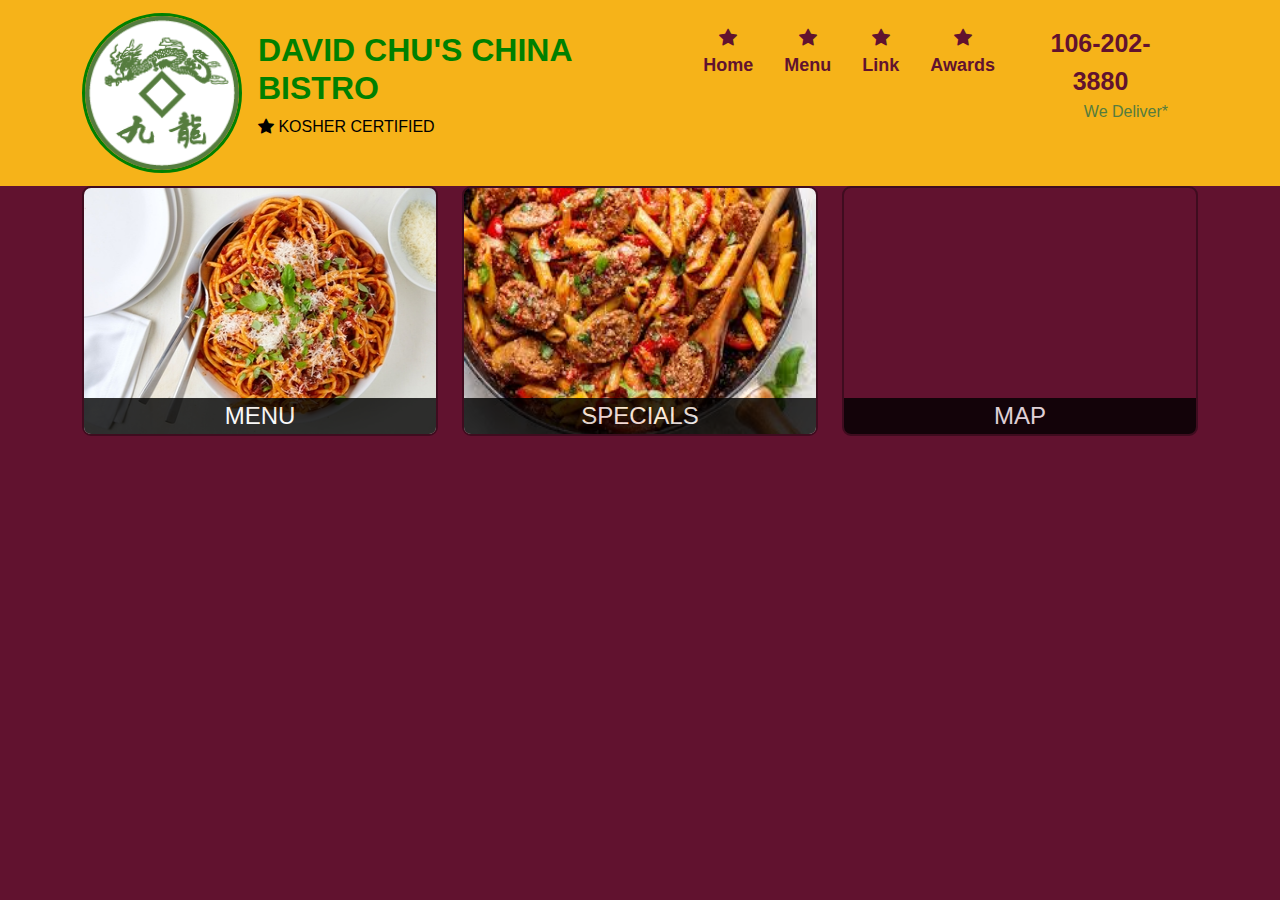
<file: index.html>
<!DOCTYPE html>
<html lang="en">

<head>
    <meta charset="UTF-8">
    <meta http-equiv="X-UA-Compatible" content="IE=edge">
    <meta name="viewport" content="width=device-width, initial-scale=1.0">
    <link rel="stylesheet" href="css/bootstrap.min.css">
    <link rel="stylesheet" href="css/style.css">
    <link rel="stylesheet" href="https://cdn.jsdelivr.net/npm/bootstrap-icons@1.8.1/font/bootstrap-icons.css">
    <title>New Folder(3)</title>
</head>

<body>

    <!-- ========= Header ========= -->

    <header id="header">
        <nav class="navbar navbar-expand-lg navbar-light bg-light">
            <div class="container">
                <a class="navbar-brand" href="#">
                    <img src="img/restaurant-logo_large.png" alt="#">
                </a>
                <div class="content">
                    <h2>DAVID CHU'S CHINA BISTRO</h2>
                    <p><i class="bi bi-star-fill"></i> KOSHER CERTIFIED</p>
                </div>
                <button class="navbar-toggler" type="button" data-bs-toggle="collapse"
                    data-bs-target="#navbarSupportedContent" aria-controls="navbarSupportedContent"
                    aria-expanded="false" aria-label="Toggle navigation">
                    <span class="navbar-toggler-icon"></span>
                </button>
                <div class="collapse navbar-collapse" id="navbarSupportedContent">
                    <ul class="navbar-nav ms-auto mb-2 mb-lg-0">
                        <li class="nav-item active">
                            <a class="nav-link" href="index.html"><i class="bi bi-star-fill"></i><br>
                                Home</a>
                        </li>
                        <li class="nav-item">
                            <a class="nav-link" href="menu-categories.html"><i class="bi bi-star-fill"></i><br>
                                Menu</a>
                        </li>
                        <li class="nav-item">
                            <a class="nav-link" href="#"><i class="bi bi-star-fill"></i><br> Link</a>
                        </li>
                        <li class="nav-item">
                            <a class="nav-link" href="#"><i class="bi bi-star-fill"></i><br> Awards</a>
                        </li>
                        <li id="phone" class="nav-item">
                            <a href="tel:106-202-3880" class="nav-link"><span>106-202-3880</span></a>
                            <div>We Deliver*</div>
                        </li>
                    </ul>
                </div>
            </div>
        </nav>
    </header>
    <!-- End Header -->

    <!-- ========= HomePage ========= -->

    <div id="homepage" class="container">

        <div id="tiles" class="row">
            <div class="col-md-4 col-sm-6 col-xs-12">
                <a href="menu-categories.html">
                    <div id="menu-tiles">
                        <img src="img/menu.jpg" alt="menu" width="100%" height="250px">
                        <span>menu</span>
                    </div>
                </a>
            </div>
            <div class="col-md-4 col-sm-6 col-xs-12">
                <a href="single-category.html">
                    <div id="specials-tiles">
                        <img src="img/specials.jpg" alt="specials" width="100%" height="250px">
                        <span>specials</span>
                    </div>
                </a>
            </div>
            <div class="col-md-4 col-sm-12 col-xs-12">
                <a href="https://goo.gl/maps/acfcPBaDV2vHwVZ38" target="_blank">
                    <div id="map-tiles">
                        <iframe
                            src="https://www.google.com/maps/embed?pb=!1m18!1m12!1m3!1d13807.7701388142!2d31.259575438941244!3d30.095832074800658!2m3!1f0!2f0!3f0!3m2!1i1024!2i768!4f13.1!3m3!1m2!1s0x14583ff73336f243%3A0xa37179610a6d3d26!2sEl-Zawya%20El-Hamraa%2C%20El%20Zawya%20El%20Hamra%2C%20Cairo%20Governorate!5e0!3m2!1sen!2seg!4v1647132915780!5m2!1sen!2seg"
                            width="100%" height="245px" style="border:0;" allowfullscreen="" loading="lazy"></iframe>
                        <span>map</span>
                    </div>
                </a>
            </div>
        </div>
    </div>
    <!-- End HomePage -->



    <script src="js/bootstrap.min.js"></script>
    <script src="js/script.js"></script>
</body>

</html>
</file>
<file: css/style.css>
/*=========== All =========*/

*{
    margin: 0;
    padding: 0;
    box-sizing: border-box;
    font-family: Arial, Helvetica, sans-serif;
}
body{
    background-color: #61122f;
    color: #ffffff;
    font-size: 16px;
}

/*=========== Header =========*/

.navbar{
    background-color: #f6b319 !important;
}
.content h2{
    color: green;
    font-weight: 700;
}
.navbar .container a img{
    width: 160px;
    height: 160px;
    border-radius: 50%;
    border: 3px solid green;
}
.navbar .container P{
    color: #000;
    font-weight: 500;
}
ul > li{
    padding: 5px 15px 50px 0;
}
.nav-item a{
    color: #61122f !important;
    font-weight: 600;
    font-size: 18px;
    text-align: center;
}
.nav-item a:hover{
    background-color: #E7E7E7;
}
#phone a{
    font-size: 25px;
    padding-bottom: 0;
}
li > div{
    color:#557c3e;
    text-align: right;
    padding-right: 15px;
}
#header .navbar button.navbar-toggler{
    border: 2px solid #61122f;
}
#header .navbar button.navbar-toggler:hover{
    background-color: #E7E7E7;
}
/* End Header */

/*=========== HomePage =========*/
#menu-tiles, #specials-tiles, #map-tiles{
    height: 250px;
    width: 100%;
    margin-bottom: 15px;
    position: relative;
    border: 2px solid #3F0C1F;
    border-radius: 9px;
    overflow: hidden;
}
#menu-tiles:hover, #specials-tiles:hover, #map-tiles:hover{
    box-shadow: 0 1px 5px 1px #cccccc;
}
#menu-tiles span, #specials-tiles span, #map-tiles span{
    position: absolute;
    bottom: 0;
    right: 0;
    width: 100%;
    text-align: center;
    font-size: 1.5em;
    text-transform: uppercase;
    background-color:#000;
    color: #fff;
    opacity: .8;
}
/* End HomePage */

/* Menu Category Page */
.category-tile{
    position: relative;
    border: 2px solid #3F0C1F;
    border-radius: 8px;
    box-shadow: 1px 1px 5px #3F0C1F;
    width: 200px;
    height: 200px;
    overflow: hidden;
    margin: 0 auto 15px;
}
.category-tile span{
    position: absolute;
    bottom:0;
    right:0;
    text-align: center;
    width: 100%;
    background-color: #000;
    opacity: .8;
    color: #fff;
    font-size: 1.2em;
    text-transform: uppercase;
}
.category-tile:hover{
    box-shadow: 0px 1px 5px 1px #cccccc; 
}
#menu-categories-title + div{
    margin-bottom: 50px;
}
/* End Menu Category Page */

/* Single Category Page */
.menu-item-tile{
    margin-bottom: 15px;
    border-radius: 8px;
    box-shadow: 1px 1px 5px #3F0C1F;
}
.menu-item-tile hr{
    visibility: hidden;
}
.menu-item-tile .menu-item-price{
    font-size: 1.1em;
    text-align: right;
    margin-top: -15px;
    margin-right: -15px;
}
.menu-item-tile .menu-item-price span{
    font-size: .6em;
}
.menu-item-tile .menu-item-photo{
    position: relative;
    border: 2px solid #3F0C1F;
    overflow: hidden;
    padding:0;
    margin-right: -15px;
    margin-left: auto;
    margin-bottom: 20px;
    max-width: 250px;
}
.menu-item-tile .menu-item-photo div{
    position: absolute;
    bottom: 0;
    right: 0;
    width: 80px;
    background-color: #557c3e;
    text-align: center;
}
.menu-item-tile .menu-item-description{
    padding-right: 30px;
}
h3.menu-item-tile{
    margin: 0 0 10px;
}
.menu-item-details{
    font-size: .9em;
    font-style: italic;
}
/* End Single Category Page */


/* End Menu Category Page */



/*======== Large Devices Only ========*/
@media(min-width: 1200px){
    /* HomePage */
    #homepage .jumbotron img{
        background: url("img/jumbotron.png") no-repeat;
        height: 100%;
        width: 100%;
        box-shadow: 0 0 50px #3F0C1F;
        border: 2px solid #3F0C1F;
        border-radius: 10px;
        margin-top: 20px;
        margin-bottom: 20px;
    }
    /* End HomePage */
}

/*======== Medium Devices Only ========*/
@media(min-width: 992px) and (max-width:1199px){
    /* Header */
    .navbar .container a img{ 
        width: 130px;
        height: 130px;
        margin: 5px 5px 5px 0;
    }
    .content h2{
        font-size: 2vw;
    }
    /* End Header */
    
    /* HomePage */
    #homepage .jumbotron img{
        width: 100%;
        height: 100%;
        box-shadow: 0 0 50px #3F0C1F;
        border: 2px solid #3F0C1F;
        border-radius: 10px;
        margin-top: 20px;
    }

    /* End HomePage */
}

/*======== Small Devices Only ========*/
@media(min-width: 768px) and (max-width: 991px){
    /* Header */
    .navbar .container a img{
        width: 140px;
        height: 140px;  
    }
    .nav-item a{
        color:green !important;
        background-color: #61122f;
    }
    /* End Header */

    /* HomePage */
    #homepage .jumbotron img{
        width: 100%;
        height: 100%;
        box-shadow: 0 0 50px #3F0C1F;
        border: 2px solid #3F0C1F;
        border-radius: 10px;
        margin-top: 20px;
    }
    /* End HomePage */
}

/*======== Extra Small Devices Only ========*/
@media(max-width: 767px){
    /* Header */
    #header .navbar{
        position: relative;
    }
    #header .navbar button.navbar-toggler{
        position:absolute;
        top: 70px;
        right: 10px;
    }
    .navbar .container a img{
        width: 120px;
        height: 120px;  
    }
    .nav-item a{
        color:green !important;
        background-color: #61122f;
    }
    /* End Header */
     
    /* HomePage */
    #homepage .jumbotron img{
        width: 100%;
        height: 100%;
        box-shadow: 0 0 50px #3F0C1F;
        border: 2px solid #3F0C1F;
        border-radius: 10px;
        margin-top: 20px;
    }
    /* End HomePage */

    /* Footer */
    #panel-footer section{
        margin-bottom: 30px;
        text-align: center;
    }
    #panel-footer section:nth-child(3){
        margin-bottom: 0px;
    }
    /* End Footer */

    /* Single category page */
    .menu-item-tile hr{
        visibility: visible;
    }
    /* End Single category page */
}

/*======== Extra Small Devices Only ========*/
@media(max-width: 575px){
    /* HomePage */
    #menu-tiles, #specials-tiles{
        height: 220px;
        width: 85%; 
        margin-left: 1.5em;
    }
    /* End HomePage */

    /* Footer */
    #panel-footer section hr{
        visibility: visible;
    }
    /* End Footer */

    /* Menu Category Page */
    .col-xs-12{
        flex: 0 0 auto;
        width: 100%;
        }
    /* End Menu Category Page */

    /* Single category page */
        .menu-item-tile .menu-item-photo{
            margin-right: auto;
        }
        .menu-item-tile .menu-item-price{
            text-align: center;
        }
        .menu-item-tile .menu-item-description{
            text-align: center;
        }
    /* End Single category page */
}
</file>
